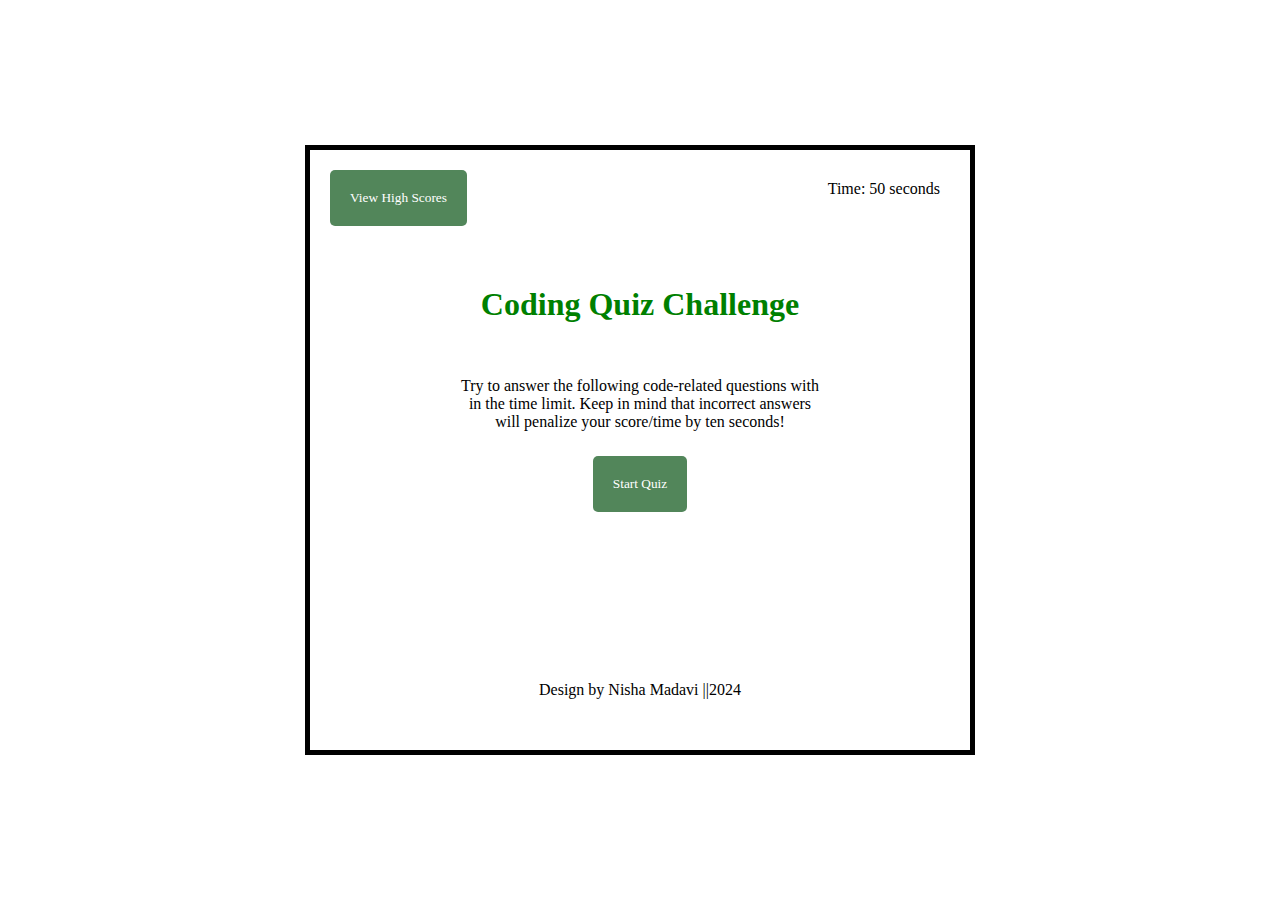
<file: Coding Quiz/index.HTML>
<!--index.html-->

<!DOCTYPE html>
<html lang="en">

<head>
    <meta charset="UTF-8" />
    <meta name="viewport" 
          content="width=device-width,
                   initial-scale=1.0" />
    <link rel="stylesheet"
          href="./style.css" />
    <title>Code Quiz</title>
</head>

<body>
    <div class="containerNew">
        <header>
            <div>
                <a href="./highscore.html">
                    <button class="scores-header" 
                            id="view-high-scores">
                        View High Scores
                    </button>
                </a>
            </div>

            <div class="timer">
                <p>
                    Time:
                    <span id="timer">
                        50 seconds
                    </span>
                </p>
            </div>
        </header>

        <main class="quiz">
            <div id="quiz-start">
                <div class="landing" 
                     id="start-screen">
                    <h1 id="top">
                        Coding Quiz Challenge
                    </h1>
                    <br>
                    <p>
                        Try to answer the following
                        code-related questions with
                        in the time limit. Keep in
                        mind that incorrect answers
                        will penalize your score/time
                        by ten seconds!
                    </p>
                    <button id="start">
                        Start Quiz
                    </button><br><br><br><br><br><br><br><br><br>
                    <p>
                        Design by Nisha Madavi ||2024
                    </p>
                </div>
            </div>
               
            <div class="hide" id="questions">
                <h2 id="question-words"></h2>
                <div class="options" id="options">
                </div>
            </div>

            <div class="hide" id="quiz-end">
                <h2>All Done!</h2>
                <p>Your final score is:
                    <span id="score-final">
                    </span>
                </p><br>
                <p>
                    Please enter your name:
                    <input type="text" 
                           id="name" 
                           max="3" /><br>
                    <button id="submit-score">
                        Submit
                    </button>          
                
                </p>
            </div>

            <div id="feedback" 
                 class="feedback hide">
            </div>
        </main>
    </div>
    <script src="./script.js"></script>
</body>

</html>
</file>
<file: Coding Quiz/style.css>
/* Style.css */

 * {
    font-family: Georgia, Times, "Times New Roman", serif;
}

.quiz,
.scores {
    margin: 50px auto 0 auto;
    max-width: 400px;
}

#top {
    color: green;
}

.containerNew {
    border: 5px solid;
    position: absolute;
    top: 50%;
    left: 50%;
    height: 580px;
    width: 50%;
    transform: translate(-50%, -50%);
    padding: 10px;
}

p {
    margin: 15px 15px;
}

.landing {
    text-align: center;
}

.scoresHeader {
    position: absolute;
    top: 15px;
    left: 15px;
}

.timer {
    position: absolute;
    top: 15px;
    right: 15px;
}

button {
    display: inline-block;
    margin: 10px;
    cursor: pointer;
    color: #fff;
    background-color: #52865a;
    border-radius: 5px;
    border: 0;
    padding: 20px;
}

button:hover {
    background-color: darkcyan;
}

.options button {
    display: block;
}

input[type="text"] {
    font-size: 100%;
}

.hide {
    display: none;
}

.feedback {
    font-style: bold;
    font-size: 120%;
    margin-top: 20px;
    padding-top: 15px;
    color: #fff;
    border-top: 2px solid #4B0082;
}

ol {
    padding-left: 15px;
    max-height: 600px;
    overflow: auto;
}

li {
    padding: 5px;
    list-style: decimal inside none;
}

li:nth-child(odd) {
    background-color: #dfdae7;
}

@media screen and (max-width: 768px) {
    .containerNew {
        width: 80%;
    }
}

@media screen and (max-width: 575px) {
    .containerNew {
        width: 90%;
    }

    .quiz,
    .scores {
        max-width: 90%;
    }
}
</file>
